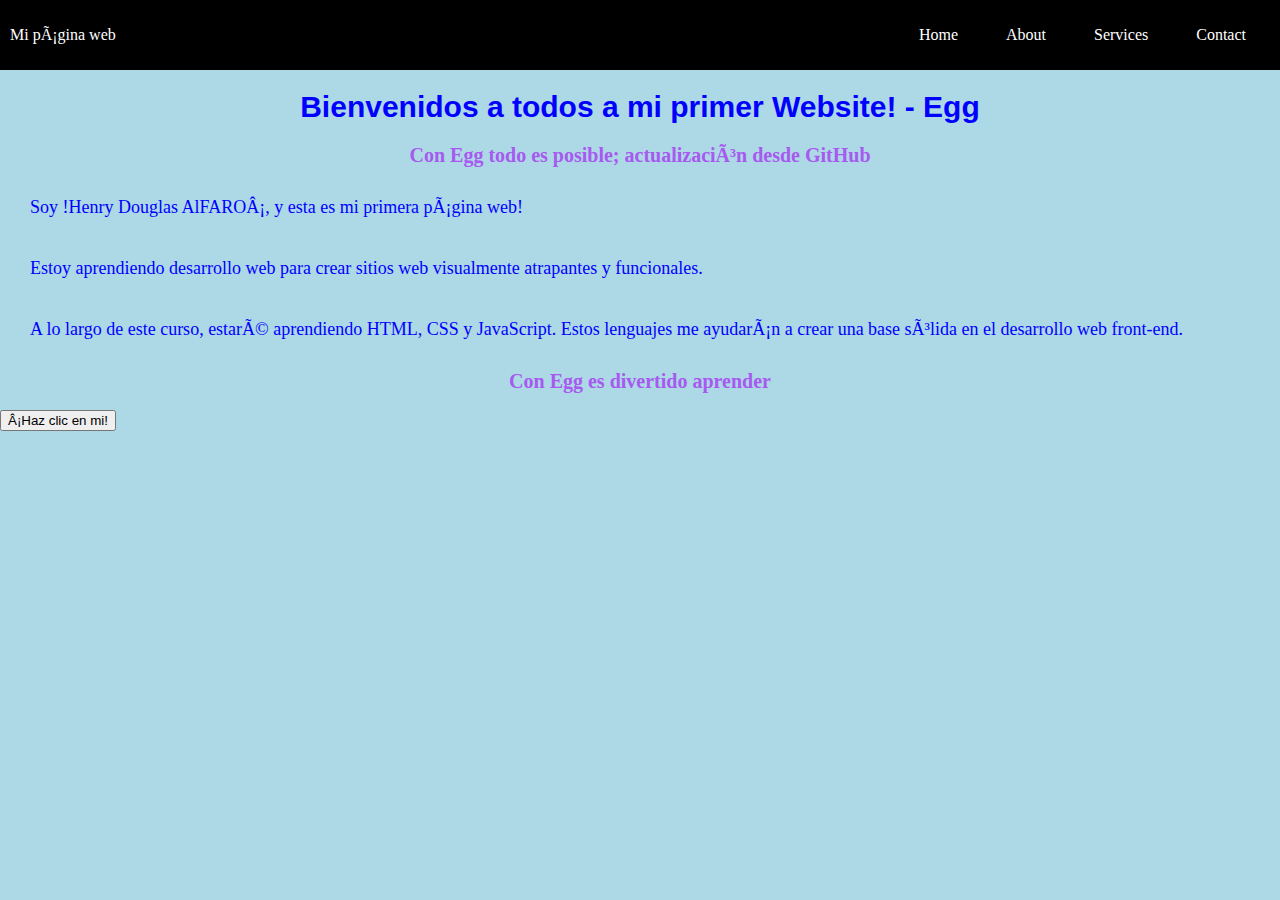
<file: index.html>
<!DOCTYPE html>
<html>
  <head>
    <title>Mi Primer Website - Egg</title>
    <link rel="stylesheet" type="text/css" href="styles.css" />
    <meta name="viewport" content="width=device-width, inicial - scale=1" />
    <meta charset="utg-8" />
  </head>
  <script src="script.js"></script>
  <body>
    <header>
      <div class="container-nav">
        <nav class="navbar">
          <a href="#" class="brand">Mi página web</a>
          <ul class="nav-links">
            <li><a href="#">Home</a></li>
            <li><a href="#">About</a></li>
            <li><a href="#">Services</a></li>
            <li><a href="#">Contact</a></li>
          </ul>
        </nav>
        <button class="button-menu-toggle">Menu</button>
      </div>
    </header>
    <h1>Bienvenidos a todos a mi primer Website! - Egg</h1>
    <h2>Con Egg todo es posible; actualización desde GitHub</h2>
    <p>Soy !Henry Douglas AlFARO¡, y esta es mi primera página web!</p>
    <p>
      Estoy aprendiendo desarrollo web para crear sitios web visualmente
      atrapantes y funcionales.
    </p>
    <p>
      A lo largo de este curso, estaré aprendiendo HTML, CSS y JavaScript. Estos
      lenguajes me ayudarán a crear una base sólida en el desarrollo web
      front-end.
    </p>
    <h2>Con Egg es divertido aprender</h2>
    <button onclick="showAlert()">¡Haz clic en mi!</button>
  </body>
</html>
</file>
<file: styles.css>
body {
    background-color: lightblue;
    color: blue;
    margin: 0;
}

h1 {
    font-family: 'Arial', sans-serif;
    font-size: 30px;
    text-align: center;
}

h2 {
  font-family: 'Times New Roman';
  font-size: 20px;
  text-align: center;
  color: rgb(167, 90, 240);
}

p {
    font-family: 'Georgia', serif;
    font-size: 18px;
    padding: 10px;
    margin: 20px;

}

.container-nav {
    

    display: flex;
  
    padding: 10px;
  
    height: 50px;
  
    background-color: black;
  
  }
  
  
  
  
  
  .navbar {
  
    display: flex;
  
    justify-content: space-between;
  
    width: 100%;
  
  }
  
  
  
  
  
  .brand {
  
    display: flex;
  
    align-items: center;
  
  }
  
  
  
  
  
  li>a {
  
    padding: 8px 24px;
  
  }
  
  
  
  
  
  li {
  
    list-style-type: none;
  
  }
  
  
  
  
  
  a {
  
    color: white;
  
    text-decoration:none;
  
  }
  
  
  
  
  
  .nav-links {
  
    display: flex;
  
    align-items: center;
  
  }
  
  
  
  
  
  .button-menu-toggle {
  
    display: none;
  
  }

  @media (max-width: 768px) {

    .column {
  
      flex: 100%;
  
    }
  
  
  
  
  
    .nav-links {
  
      display: none;
  
    }
  
  
  
  
  
    .button-menu-toggle {
  
      display: block;
  
      background-color: white;
  
      border:none;
  
      border-radius: 50px;
  
      padding: 0 24px;
  
      font-family: monospace;
  
      font-weight: bold;
  
      font-size: 20px;
  
    }
  
   
  
    .nav-links.nav-links-responsive {
  
      position: absolute;
  
      display: flex;
  
      background-color: rgba(20,20,20,0.95);
  
      width: 100%;
  
      height: 100%;
  
      top: 70px;
  
      left: 0;
  
      flex-direction: column;
  
      padding-top: 200px;
  
      align-items: center;
  
      gap:70px;
  
      font-size: 40px;
  
  
  
  
  
    }
  
  }
</file>
